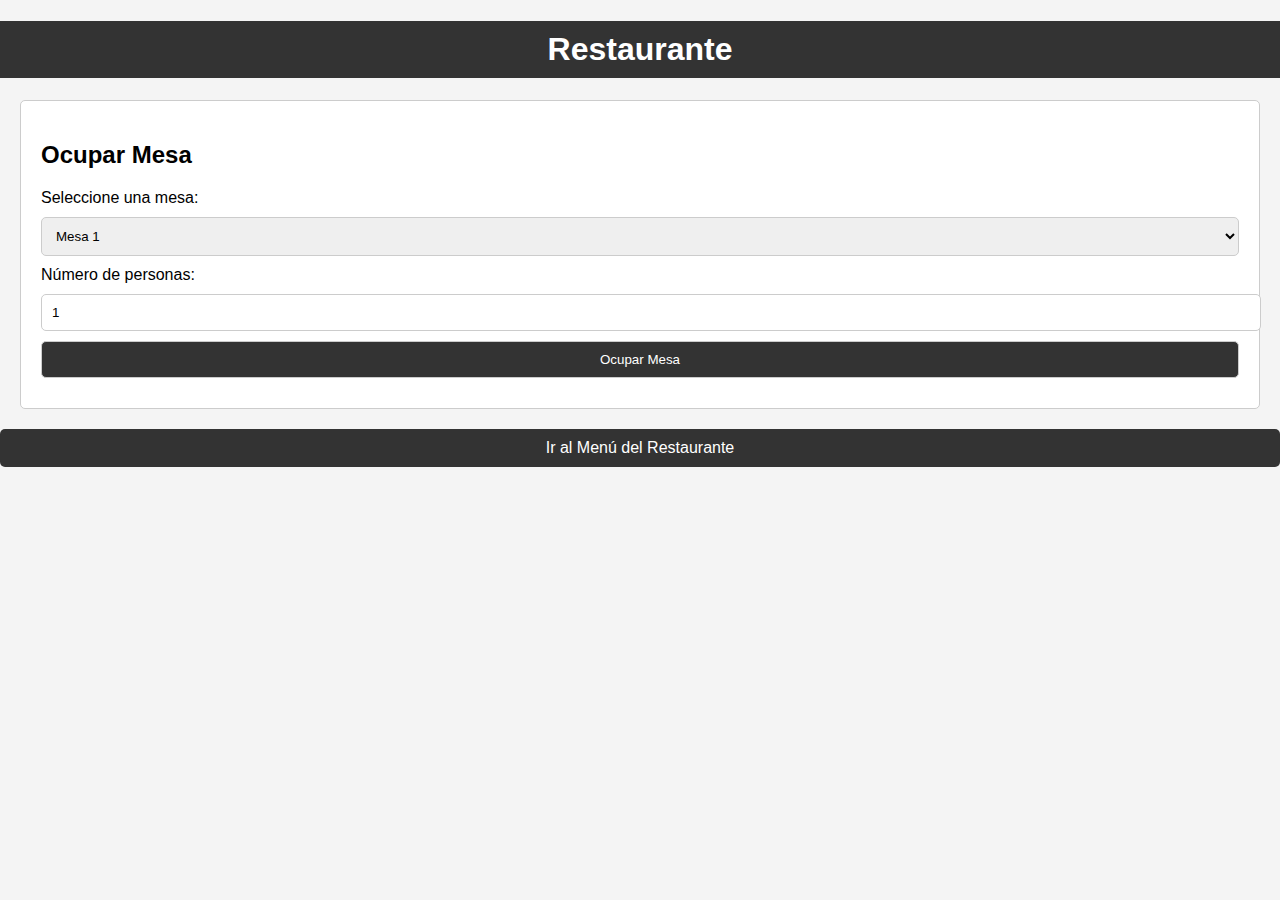
<file: principal/sucursal/Mesas/index.html>
<!DOCTYPE html>
<html lang="en">
<head>
    <meta charset="UTF-8">
    <meta name="viewport" content="width=device-width, initial-scale=1.0">
    <title>Restaurante - Elegir Mesa</title>
    <link rel="stylesheet" href="styles.css">
</head>
<body>
    <h1>Restaurante</h1>

    <div>
        <h2>Ocupar Mesa</h2>
        <label for="mesa">Seleccione una mesa:</label>
        <select id="mesa">
            <option value="1">Mesa 1</option>
            <option value="2">Mesa 2</option>
            <option value="3">Mesa 3</option>
            <option value="4">Mesa 4</option>
        </select>
        <label for="personas">Número de personas:</label>
        <input type="number" id="personas" min="1" value="1">
        <button onclick="ocuparMesa()">Ocupar Mesa</button>
    </div>
    <a id="menuLink" href="Menu">Ir al Menú del Restaurante</a>
    <script src="script.js"></script>
</body>
</html>
</file>
<file: principal/sucursal/Mesas/styles.css>
/* Estilos CSS para la página */
body {
    font-family: Arial, sans-serif;
    background-color: #f4f4f4;
    margin: 0;
    padding: 0;
}

h1 {
    text-align: center;
    background-color: #333;
    color: #fff;
    padding: 10px;
}

div {
    background-color: #fff;
    border: 1px solid #ccc;
    margin: 20px;
    padding: 20px;
    border-radius: 5px;
}

label {
    display: block;
    margin-bottom: 10px;
}

select, input, button {
    width: 100%;
    padding: 10px;
    margin-bottom: 10px;
    border: 1px solid #ccc;
    border-radius: 5px;
}

button {
    background-color: #333;
    color: #fff;
    cursor: pointer;
}

button:hover {
    background-color: #555;
}

#menuLink {
    display: block;
    text-align: center;
    background-color: #333;
    color: #fff;
    padding: 10px;
    text-decoration: none;
    border-radius: 5px;
}

#menuLink:hover {
    background-color: #555;
}
</file>
